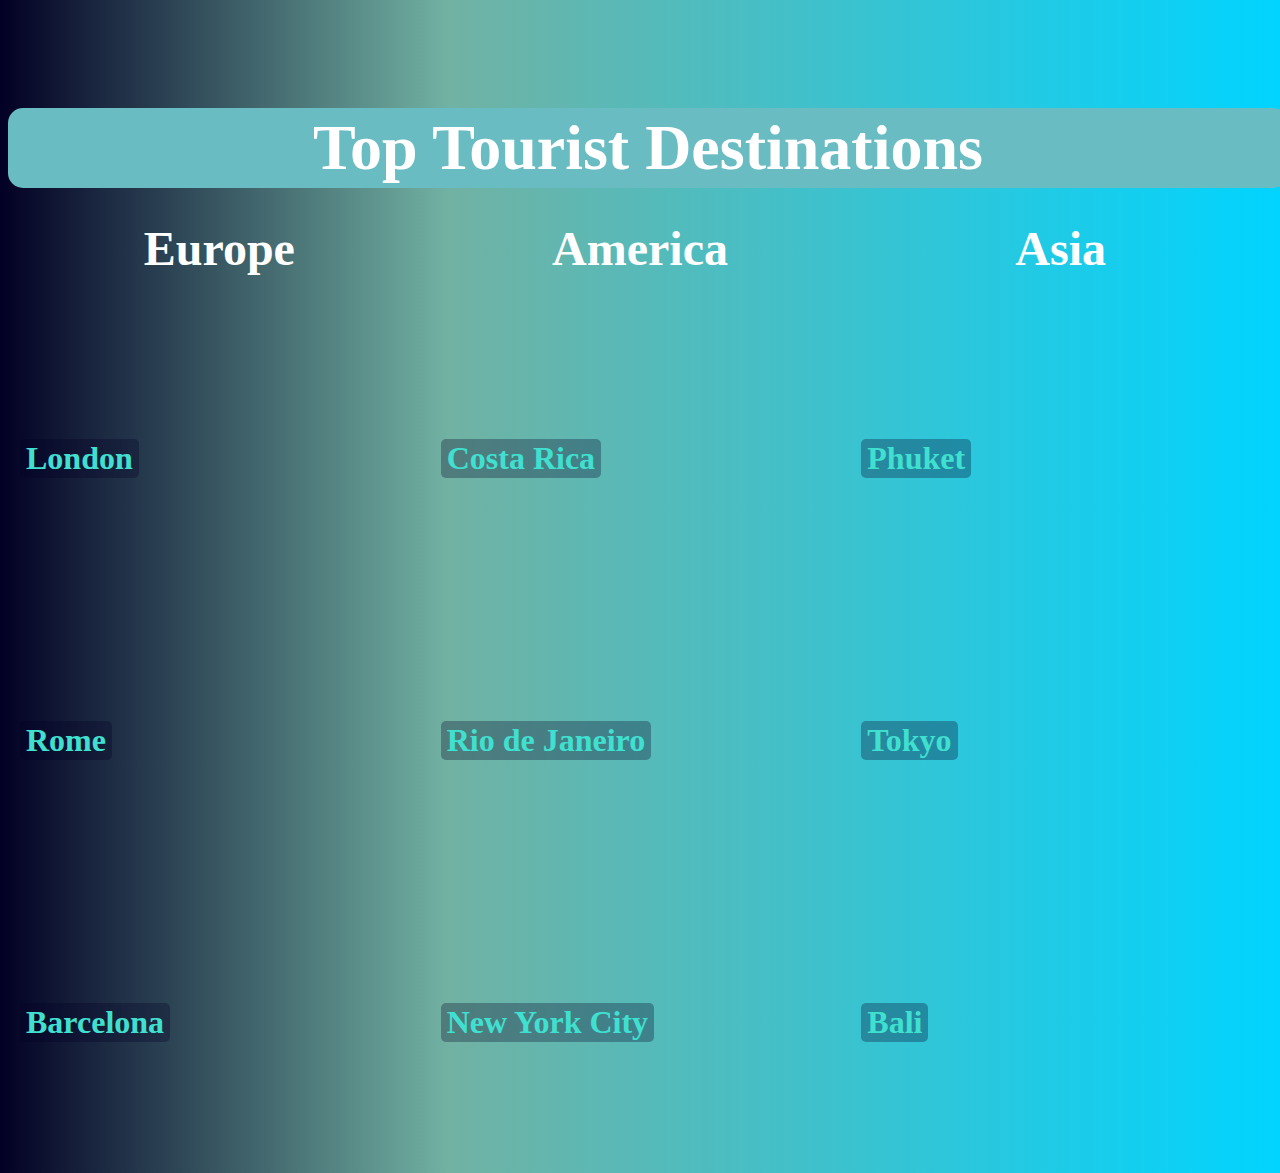
<file: index.html>
<!DOCTYPE html>
<html lang="en">
<head>
    <meta charset="UTF-8">
    <title>Gerard Von Schtieffel's MuvieHaus</title>
    <script src="https://cdnjs.cloudflare.com/ajax/libs/jquery/3.3.1/jquery.min.js"
     charset="utf-8"></script>     
    <script src="app.js" charset="utf-8"></script>   
    <link rel="stylesheet" href="main.css"></linkrel>

</head>
<header>
    <h1 id="head"> Top Tourist Destinations </h1>
</header>
<body> 
    
<div>
    <table style="width: 100%;" >
        <thead align="left">
            <tr>
                <th><h2>Europe</h2></th>
                <th><h2>America</h2></th>
                <th><h2>Asia</h2></th>
            </tr>
            
        </thead>
        <tbody align="left">
        <tr>
        <td style="background-image: url(https://i.ibb.co/7tn03S4/london2.jpg);"><button id="btn1"><strong>London</strong></button>

            <br>
         <p id="london" style="display: none;">
            London is a world unto itself. The eclectic neighborhoods, <br>
             which house a blend of historical landmarks and modern-day<br>           
                attractions, can keep you occupied for days. If it's your<br>
               first time in London, save time for a visit to the Tower <br>
               of London, Tate Modern, Buckingham Palace or the British<br>
                Museum before sitting down to a classic afternoon tea. The <br>
                best time to travel to London is during the warmer months, <br>
                but be warned that this is also the busiest and most expensive <br>
                time of year.<br><br>  <a href="https://weather.com/weather/tenday/l/ae8230efd4bc57fdf721a02c7eb2b88c56aa6e71d73666328e33af3ea2039032132e24ae91b6a07862c5091a9d95a4b8" target="_blank">More weather info.<br></a></p>
            
            
        </td>
        <td style="background-image: url(https://i.ibb.co/Nj18XYh/651-costarica.jpg);"><button id="btn2"><strong>Costa Rica</strong></button>
        <br>
        <p id="costa" style="display: none;">
            From volcanic mountains to verdant rainforests to stunning <br>
            shorelines, Costa Rica is a Central American gem. Explore the <br> 
            beaches along the Nicoya Peninsula, hike along Arenal Volcano and <br>
            spot exotic wildlife in remote Tortuguero National Park. If <br>
            you're looking for an adrenaline rush, go swimming next to some of
            the country's waterfalls or zip lining through its rainforests.<br>
            Just make sure you plan a visit during Costa Rica's dry <br> 
              season, or between mid-December and April.<br><br>
              <a href="https://weather.com/weather/tenday/l/San+Jos%C3%A9+San+Jos%C3%A9+Costa+Rica?canonicalCityId=a66b2397fc7dba199c6375a1e7e536ac218b0fd015b2a00e7b1c5f43a4e5d0c6" target="_blank">More weather info.<br></p>

        </td>
        <td style="background-image: url(https://i.ibb.co/tKt3Bq7/58481926.jpg);"><button id="btn3"><strong>Phuket</strong></button>
            <br>
        
            <p id="phuket" style="display: none;">Located in southern Thailand, Phuket offers something for everyone, <br> 
            especially budget-minded travelers. Everything from <br>
            accommodations to spa treatments to boat tours come with <br>
             a low price tag. For stunning scenery, check out the <br>
            limestone cliffs of Phang Nga Bay and lounge on Phuket's gorgeous <br>
            white sand beaches. Other must-sees include Wat Chalong Temple 
            and the Big Buddha. Once the sun sets, take part in the island's <br>
            lively nightlife scene.
             <br> <br> 
             <a href="https://weather.com/weather/tenday/l/THXX0018:1:TH" target="_blank">More weather info.<br></p>
        
        
        </td>

        </tr>
        <tr>
        <td style="background-image: url(https://i.ibb.co/0rR8CPJ/Hero-Rome-Italy.jpg);"><button id="btn4"><strong>Rome</strong></button>
        <br>
        
        <p id="rome" style="display: none;">
            When you visit the Eternal City, prepare to cross a few must-see <br>
            attractions – including the Colosseum, the Trevi Fountain and the <br>
            Pantheon – off of your bucket list. Additional treasures, such as <br>
             St. Peter's Basilica and the Sistine Chapel, can be found in nearby<br>
              Vatican City. Escape the tourist crowds by taking a twilight stroll <br>
              along the cobblestone streets of Trastevere, or head to Mercato <br>
              Centrale Roma to sample local delicacies like gelato and pizza.<br>
               Before leaving, peruse some of Rome's lesser-known museums, art <br>
               galleries and boutiques.<br> <br>
               <a href="https://weather.com/weather/tenday/l/1d1a251383dc0d1bdbfb8efbc155374b376eff6f5232f36110b823e47362866e" target="_blank">More weather info.<br></p> 
        </td>

        <td style="background-image: url(https://i.ibb.co/JshnZD2/fa.jpg);"><button id="btn5"><strong>Rio de Janeiro</strong></button>
        <br>
            
        <p id="rio" style="display: none;">
            Christ the Redeemer and the shores of Copacabana and Ipanema beaches<br> 
            are only some reasons why you should plan a trip to Rio. In the <br>
            Marvelous City, you can revel in the sounds of samba in the Lapa <br>
            neighborhood after strolling along the cobblestone streets of <br>
            Santa Teresa. Time your visit in February if you want to experience<br> 
            Carnival, though keep in mind that flights and hotels are expensive <br>
            when this world-famous celebration takes place. <br> <br>
            <a href="https://weather.com/weather/tenday/l/632c8273f5780465f4ef76feedd03a86dd5019a79a49165387428e1b8083caae" target="_blank">More weather info.<br></p> 
        
        </td>
        <td style="background-image: url(https://i.ibb.co/dMRPz2J/tokyo-ops-7-19.jpg);"><button id="btn6"><strong>Tokyo</strong></button>
        <br>
            
        <p id="tokyo" style="display: none;">
            Simply setting foot in Japan's cosmopolitan capital is an experience <br>
            within itself. A city known for its bustling streets adorned with <br>
             flashing neon signs, Tokyo offers visitors a little bit of everything.<br>
              Foodies won't be let down by the city's fresh sushi and hearty ramen.<br>
               Budding photographers and adrenaline junkies will love taking in <br>
               the sweeping panoramas from the top of the Tokyo Skytree. <br>
               Shopaholics will find plenty of must-have designer products in Ginza.<br>
                And for history buffs, Tokyo offers centuries-old temples and <br>
                shrines to explore.<br> <br>
                <a href="https://weather.com/weather/tenday/l/4ba28384e2da53b2861f5b5c70b7332e4ba1dc83e75b948e6fbd2aaceeeceae3" target="_blank">More weather info.<br></p> 
         
        </td>
        </tr>
        <tr>
        <td style="background-image: url(https://i.ibb.co/5rS9gPr/Panorama-soleado-de-la-sagrada-familia.jpg);"><button id="btn7"><strong>Barcelona</strong></button>
            <br>
            
            <p id="barcelona" style="display: none;">
                This Spanish city is a feast for the eyes: Visitors can walk <br>
                past medieval architecture in the Barri Gòtic, snap photos <br>
                of the intricate Sagrada Família and marvel at Gaudí's whimsical<br>
                creations in Park Güell. La Barceloneta Beach and the Parc de<br>
                la Ciutadella are perfect places to pass the time on a sunny <br>
                day before checking out the restaurants and bars along Las <br>
                Ramblas, which buzzes at all hours of the night. For travelers<br>
                who want to see Barcelona from above, a trek up Tibidabo is <br>
                a must.<br> <br>
                <a href="hhttps://weather.com/weather/tenday/l/0ce8d487db0a25631ee2017ddbe068bfba0de2b24de23f0b82c95863724f3a86" target="_blank">More weather info.<br></p> 
            
            
        </td>
        <td style="background-image: url(https://i.ibb.co/6PC5nGV/4-statue-of-liberty-nyc-skyline-antonino-bartuccio.jpg);"><button id="btn8"><strong>New York City</strong></button>
        <br>
        
        <p id="nyc" style="display: none;"> 
            New York City hosts infinite urban adventures: You can wander<br>
            through Central Park, tour the exhibits at the Met, catch a <br>
            Broadway show or peruse SoHo's stylish boutiques. At night, <br>
            admire Manhattan's glittering skyscrapers from the top of the <br>
            Empire State Building or the rooftop bar of your trendy <br>
            boutique hotel. Foodies will also appreciate the Big Apple's <br>
            endless restaurant options. If you want to sample a bit of <br>
            everything, consider signing up for a food tour.<br> <br>
             <a href="https://weather.com/weather/tenday/l/96f2f84af9a5f5d452eb0574d4e4d8a840c71b05e22264ebdc0056433a642c84" target="_blank">More weather info.<br></p> 
        
        </td>

        <td style="background-image: url(https://i.ibb.co/9q2jN8n/bali-pura-ulun-danu.jpg);"><button id="btn9"><strong>Bali</strong></button>
        <br>
        
        <p id="bali" style="display: none;">
            Serene temples and beautiful beaches are the biggest draws to <br>
            this lush Indonesian paradise. And we do mean lush – the region's <br>
            notoriously soggy wet season is best avoided by planning a visit<br>
            between April and October. Break up your beach time with a visit<br>
            to Kintamani, home to a towering (and active) volcano and a <br>
            large lake. If you're craving an adrenaline rush, rent a scooter<br>
            and go exploring or hop on one of the island's many swings to soar<br>
            above rice terraces and jungles.<br> <br>
            <a href="https://weather.com/weather/tenday/l/92a09811e9aebee960adac3a308dd0c0190b5b2dd8623c6dd75be87155efb067" target="_blank">More weather info.<br></p> 
       
    
    </td>
        </tr>
        </tbody>
        </table>
</body>
</html>
</file>
<file: main.css>
body{
    background: linear-gradient( rgba(2,0,36,1) 0%, 
    rgba(9,121,95,0.5746673669467788) 35%, rgba(0,212,255,1) 100%);
    /* background-image: url("https://i.ibb.co/7tn03S4/london2.jpg"); */
}
/* header{
    background-color: rgba(135, 163, 204,0.3); 
    width: 100%;
    height: 80px;
    text-align: center;
    margin-top: 100px;
    line-height: 80px;
    height: 80px; 
    text-shadow: black;
    border-radius: 15px;
    
} */
/* h1{
    color:white;
    font-family: cursive;
    font-weight: bolder;
    font-size: 4em;
    
} */
h2{
    color:white;
    font-family: cursive;
    font-weight: bolder;
    font-size: 3em;
    margin-top: 210px;
}

p{
    size: 30%;
    background-color: rgba(0, 0, 0, 0.4);
    text-align: center;
    border-radius: 15px;
    color: white;

}
td{
    /* background-color: aqua;  */
    border-radius: 10px;
    padding: 10px;
    width: 30%;
    height: 260px;
    background-repeat: no-repeat;
    background-size: cover;
    
}
tr{
    size: 30%;
}
button{
    background-color:  rgba(2,0,36,0.3);
    background-repeat:no-repeat;
    border: none;
    border-radius: 5px;
    cursor:pointer;
    overflow: hidden;
    outline:none;
    font-family: cursive;
    font-size: 2em;
    color: turquoise;
    
}
body{
    background: linear-gradient(90deg, rgba(2,0,36,1) 0%, 
    rgba(9,121,95,0.5746673669467788) 35%, rgba(0,212,255,1) 100%);
}
th{
    text-align: center;
}
a{
    color: turquoise;
}
#head{
 position: fixed;
 color:white;
 font-family: cursive;
 font-weight: bolder;
 font-size: 4em;
 background-color: rgba(104, 188, 194, 1.0); 
 width: 100%;
 height: 80px;
 text-align: center;
 margin-top: 100px;
 line-height: 80px;
 height: 80px; 
 text-shadow: black;
 border-radius: 15px;
}
/* td .#london{
    width: 250px;
    height: 180px;
    background-image: url("https://i.ibb.co/7tn03S4/london2.jpg");
    background-repeat: no-repeat; 
    background-size: 250px 180px;
    border: 1px solid black;
} */
</file>
